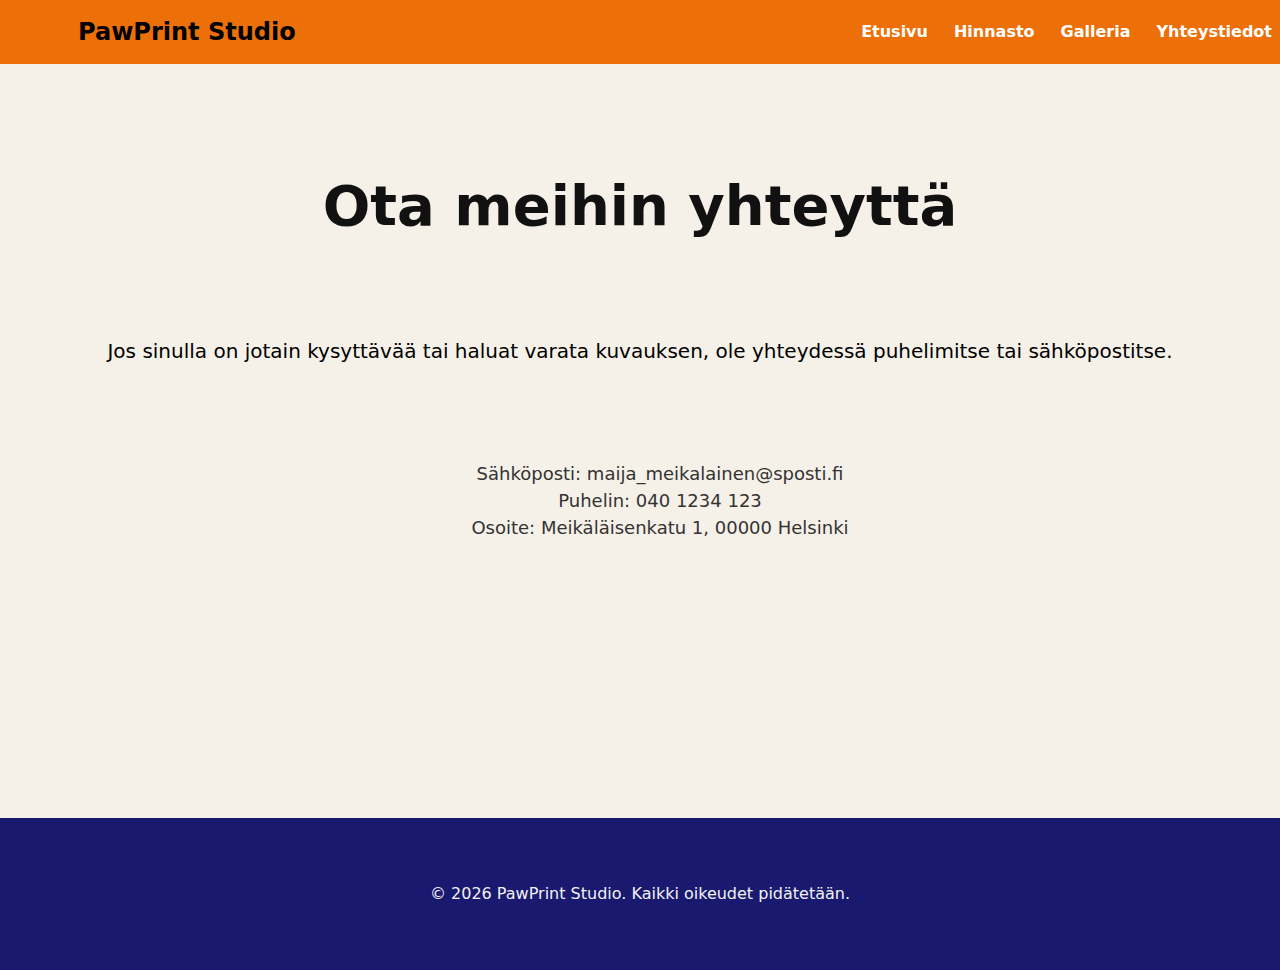
<file: contact.html>
<!DOCTYPE html>
<html lang="en">
<head>
<meta charset="UTF-8">
  <title>Yhteystiedot</title>
  <link rel="stylesheet" href="CSS/style.css">
  <meta name="viewport" content="width=device-width, initial-scale=1.0">
</head>
<body>
    <header>
        
        <nav class = "navigointi"> 
            <a href="index.html" class="logo-link">
            <div class="navigointitext">PawPrint Studio</div>
            </a>
            <ul>
                <li><a href="index.html">Etusivu</a></li>
                <li><a href="pricing.html">Hinnasto</a></li>
                <li><a href="gallery.html">Galleria</a></li>
                <li><a href="contact.html">Yhteystiedot</a></li>
            </ul>
        </nav>
    </header>
      <div class="container"> <br>
    <h1 class="otayhteytta">Ota meihin yhteyttä</h1>
    <br><br>

  <p class="intro">
    Jos sinulla on jotain kysyttävää tai haluat varata kuvauksen,
    ole yhteydessä puhelimitse tai sähköpostitse.
  </p>

  <br>

  <ul class="yhteystiedot">
    <li>Sähköposti: maija_meikalainen@sposti.fi</li>
    <li>Puhelin: 040 1234 123</li>
    <li>Osoite: Meikäläisenkatu 1, 00000 Helsinki</li>
  </ul>
  </div>

<footer class="footer">
  <div class="footer-content">
    <p>&copy; 2026 PawPrint Studio. Kaikki oikeudet pidätetään.</p>
  </div>
</footer>

</body>

</html>
</file>
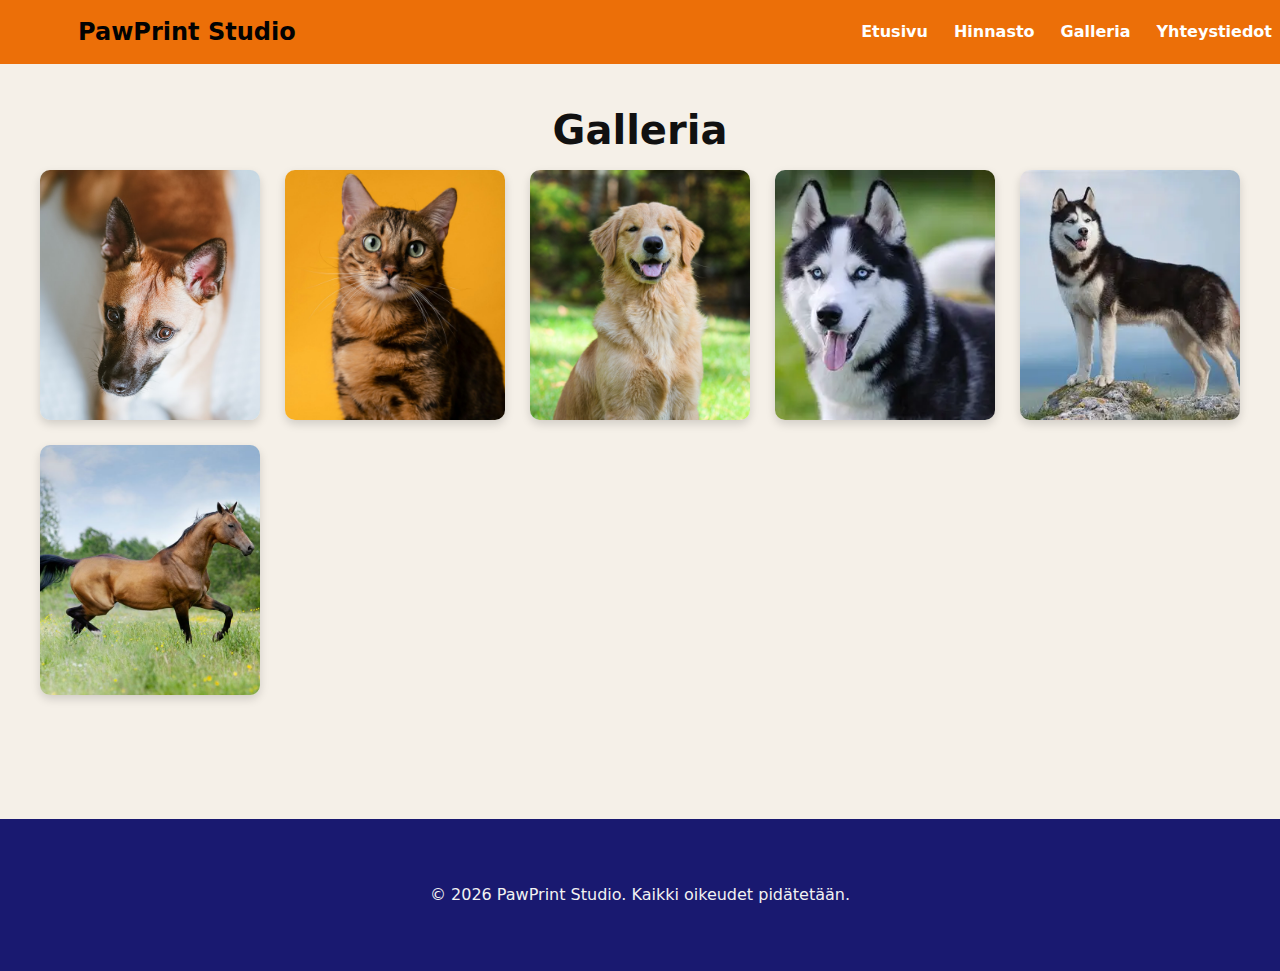
<file: gallery.html>
<!DOCTYPE html>
<html lang="en">
<head>
<meta charset="UTF-8">
  <title>Galleria</title>
  <link rel="stylesheet" href="CSS/style.css">
  <meta name="viewport" content="width=device-width, initial-scale=1.0">
</head>
<body>
    <header>
        
        <nav class = "navigointi"> 
            <a href="index.html" class="logo-link">
            <div class="navigointitext">PawPrint Studio</div>
            </a>
            <ul>
                <li><a href="index.html">Etusivu</a></li>
                <li><a href="pricing.html">Hinnasto</a></li>
                <li><a href="gallery.html">Galleria</a></li>
                <li><a href="contact.html">Yhteystiedot</a></li>
            </ul>
        </nav>
    </header>
    <main>
        <h1 class="page-title">Galleria</h1>

        <div class="gallery">
         <img src="IMG/etusivu1.jpg" alt="koira">
         <img src="IMG/etusivu2.jpg" alt="koira">
         <img src="IMG/etusivu3.jpg" alt="koira">
         <img src="IMG/HUSKY.webp" alt="koira">
         <img src="IMG/Husky2.webp" alt="koira">
         <img src="IMG/horse.jpg" alt="hevonen">
        </div>
    </main>

    <footer class="footer">
  <div class="footer-content">
    <p>&copy; 2026 PawPrint Studio. Kaikki oikeudet pidätetään.</p>
  </div>
</footer>


</body>

</html>
</file>
<file: CSS/style.css>
html, body {
  height: 100%;
}

body {
  margin: 0;
  font-family: system-ui, -apple-system, Segoe UI, Roboto, Arial, sans-serif;
  line-height: 1.5;
  color: #111; 
  background: #f5f0e8;
  padding-top: 70px;
  min-height: 100vh;
  display: flex;
  flex-direction: column;
  
}


nav {
    background-color: rgb(236, 111, 8);
}

nav ul{
    list-style: none;
    font-size: 18px;
}

nav a {
    text-decoration: none;
    color: white;
}

section {
    max-width: 80%;
    margin: 20px;
    margin-left: 50px;
}


.navigointi {
  background: rgb(236, 111, 8);
  position: fixed;
  top: 0;
  left: 0;
  width: 100%;
  z-index: 1000; 
  display: flex;
  justify-content: space-between;
  align-items: center;
  padding: 8px 0px;
}

.navigointitext {
  color: rgb(2, 2, 2);
  margin: 0;
  padding-left: 70px;
  font-size: 24px;
  display: block;
  white-space: nowrap;
  overflow: hidden;
  text-overflow: ellipsis;
  
}

.navigointi ul {
  list-style: none;
  margin: 0;
  padding: 0;
  display: flex;
  align-items: center;
  gap: 10px;
  flex-wrap: nowrap; 
  justify-content: flex-end;
}

.navigointi a { 
  text-decoration: none;
  color: white;
  display: block;
  padding: 6px 8px;
  border-radius: 12px; 
  font-weight: 600;
  font-size: 16px;
}

.navigointi a:hover {
  background: rgba(0,0,0,0.15);
}

.navigointi .logo-link:hover {
  background: transparent;
}


.logo-link {
  text-decoration: none;
  color: inherit;
  display: inline-block;
}

.logo-link:focus-visible {
  outline: 2px solid currentColor;
  outline-offset: 4px;
}
h1 {
  font-size: 56px;
  text-align: center;
  margin: 40px 0 20px; 
}

.container {
  flex: 1;
  max-width: 1100px;
  margin: 0 auto;
  padding: 30px 20px;
}


.etusivukuvat {
  display: grid !important;
  grid-template-columns: repeat(3, 1fr);
  gap: 18px;
  margin-top: 24px;
  align-items: stretch;
}

.etusivu {
  font-size: 18px;
  text-align: center;
  margin-top: 30px; 
  color: #060606;
  list-style: none;
}

.etusivuimg {
  width: 100% !important;
  height: 220px;        /* säädä: 200–280px */
  object-fit: cover;
  border-radius: 18px;
  display: block;
}

.intro {
  font-size: 20px;
  text-align: center;
  margin-bottom: 40px; 
  color: #000000;
}

.yhteystiedot {
  font-size: 18px;
  text-align: center;
  margin-top: 30px; 
  color: #333;
  list-style: none;
}

.pricing-grid {
  display: grid;
  grid-template-columns: repeat(auto-fit, minmax(260px, 1fr));
  gap: 2rem;
  margin-top: 3rem;
}

.price-box {
  background-color: #f2f2f2;
  border: 2px solid rgb(236, 111, 8);
  padding: 2rem;
  text-align: center;
  min-height: 240px;
  border-radius: 8px;

  display: flex;
  flex-direction: column;
  justify-content: center;
}


.price {
  font-size: 1.6rem;
  font-weight: bold;
  color: #333;
  margin: 1rem 0;
}

.footer{
background-color: midnightblue;
padding: 3rem 1rem;
margin-top: 4rem;
text-align: center;
color:#f2f2f2
}


.gallery {
  display: grid;
  grid-template-columns: repeat(auto-fit, minmax(250px, 1fr));
  gap: 20px;
  padding: 20px;
}

.gallery {
  display: grid;
  grid-template-columns: repeat(auto-fit, minmax(220px, 1fr));
  gap: 25px;
  max-width: 1200px;
  margin: 0 auto 60px;
  padding: 0 20px;
}

.gallery img {
  width: 100%;
  height: 250px;
  object-fit: cover;
  border-radius: 10px;
  box-shadow: 0 4px 10px rgba(0, 0, 0, 0.15);
  transition: transform 0.3s ease;
}

.gallery img:hover {
  transform: scale(1.05);
}

.page-title {
  text-align: center;
  font-size: 40px;
  margin: 30px 0 10px;
}


@media (max-width: 900px) {
  .navigointitext {
    font-size: 20px;
    padding-left: 20px;
  }
}

@media (max-width: 600px) {
  .navigointitext {
    font-size: 18px;
    padding-left: 12px;
  }
}

@media (max-width: 600px) {
  .navigointi {
    padding: 8px 12px;
    gap: 10px;
    flex-wrap: wrap; 
  }

  .navigointi ul {
    width: 100%; 
    justify-content: space-evenly;
    overflow-x: auto;  
    white-space: nowrap;
    margin-top: 6px;
  }
}
</file>
